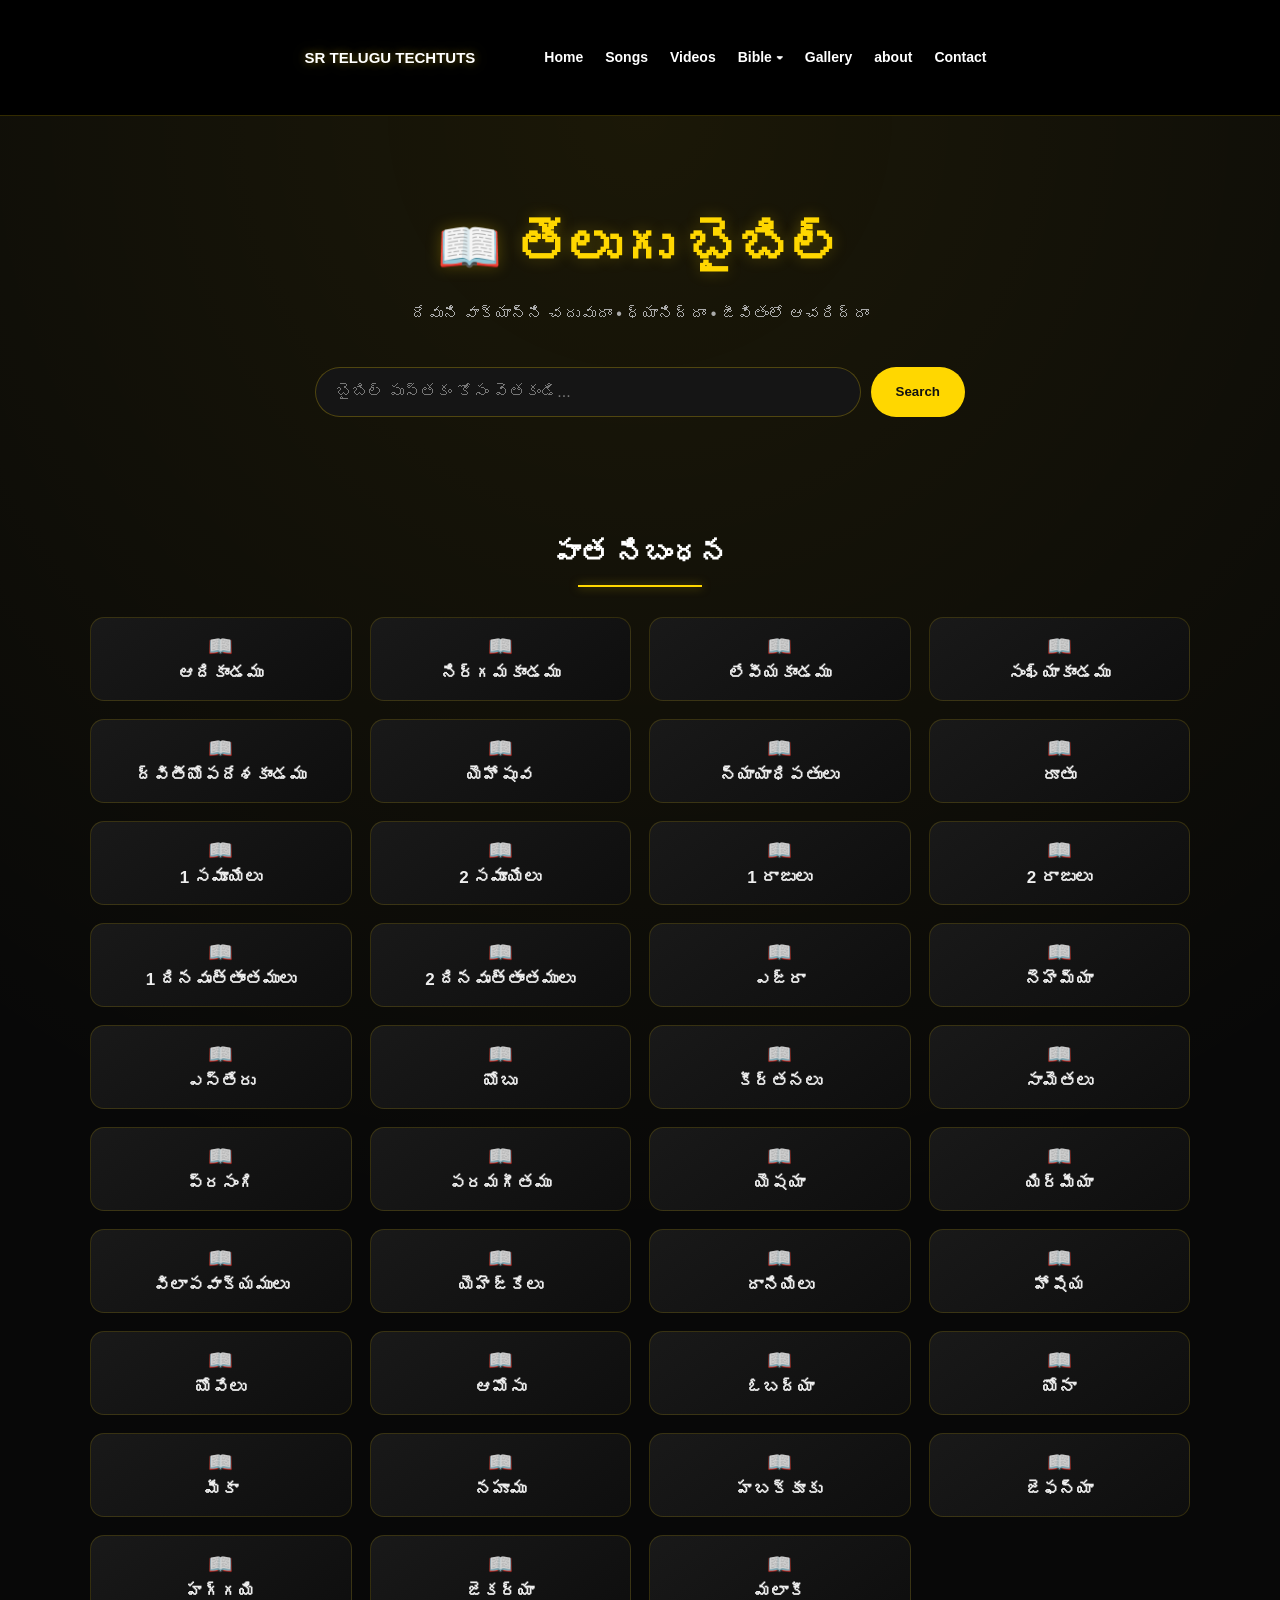
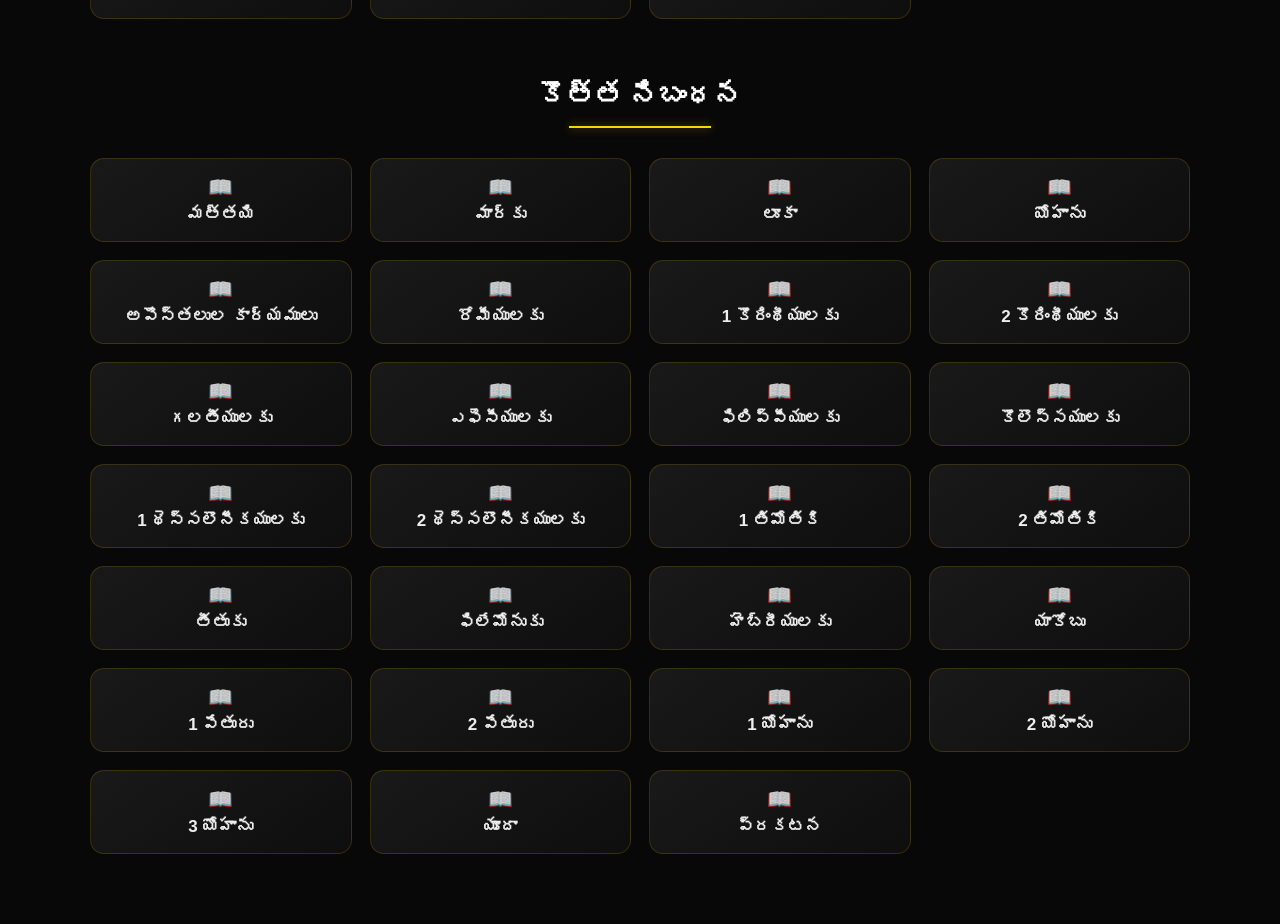
<file: telugu-bible.html>
<!DOCTYPE html>
<html lang="te">

<head>

    <meta charset="UTF-8">

    <meta name="viewport" content="width=device-width, initial-scale=1.0">

    <title>తెలుగు బైబిల్ | SR TELUGU TECHTUTS</title>

    <link rel="stylesheet" href="style.css">

</head>


<body>


<!-- =====================================
     HEADER
===================================== -->

<header>

    <nav>

        <a href="index.html" class="logo">
            SR TELUGU TECHTUTS
        </a>


        <ul>

            <li>
                <a href="index.html">Home</a>
            </li>


            <li>
                <a href="index.html#songs">
                    Songs
                </a>
            </li>


            <li>
                <a href="index.html#videos">
                    Videos
                </a>
            </li>


            <li class="dropdown">

                <a href="#">
                    Bible ▾
                </a>


                <ul class="dropdown-menu">

                    <li>
                        <a href="telugu-bible.html">
                            Telugu Bible
                        </a>
                    </li>


                    <li>
                        <a href="english-bible.html">
                            English Bible
                        </a>
                    </li>

                </ul>

            </li>

                 <li>
                   <a href="index.html#gallery">
                    Gallery
                  </a>
            </li>
            <li>
                <a href="index.html#about">
                    about
                </a>
            </li>

            <li>
                <a href="index.html#contact">
                    Contact
                </a>
            </li>

        </ul>

    </nav>

</header>



<!-- =====================================
     TELUGU BIBLE
===================================== -->

<section class="bible-section">


    <div class="bible-container">


        <h1>
            📖 తెలుగు బైబిల్
        </h1>


        <p class="bible-subtitle">

            దేవుని వాక్యాన్ని చదువుదాం •
            ధ్యానిద్దాం •
            జీవితంలో ఆచరిద్దాం

        </p>



        <!-- =================================
             SEARCH
        ================================== -->

        <div class="bible-search">


            <input
                type="text"
                id="bibleSearch"
                placeholder="బైబిల్ పుస్తకం కోసం వెతకండి..."
            >


            <button onclick="searchBible()">

                Search

            </button>


        </div>




        <!-- =================================
             BOOKS
        ================================== -->

        <div class="bible-books">


            <!-- OLD TESTAMENT -->

            <h2>
                పాత నిబంధన
            </h2>


            <div
                class="books-grid"
                id="oldTestamentBooks"
            >


                <button onclick="openBook('genesis')">
                    ఆదికాండము
                </button>

                <button onclick="openBook('exodus')">
                    నిర్గమకాండము
                </button>

                <button onclick="openBook('leviticus')">
                    లేవీయకాండము
                </button>

                <button onclick="openBook('numbers')">
                    సంఖ్యాకాండము
                </button>

                <button onclick="openBook('deuteronomy')">
                    ద్వితీయోపదేశకాండము
                </button>

                <button onclick="openBook('joshua')">
                    యెహోషువ
                </button>

                <button onclick="openBook('judges')">
                    న్యాయాధిపతులు
                </button>

                <button onclick="openBook('ruth')">
                    రూతు
                </button>

                <button onclick="openBook('1samuel')">
                    1 సమూయేలు
                </button>

                <button onclick="openBook('2samuel')">
                    2 సమూయేలు
                </button>

                <button onclick="openBook('1kings')">
                    1 రాజులు
                </button>

                <button onclick="openBook('2kings')">
                    2 రాజులు
                </button>

                <button onclick="openBook('1chronicles')">
                    1 దినవృత్తాంతములు
                </button>

                <button onclick="openBook('2chronicles')">
                    2 దినవృత్తాంతములు
                </button>

                <button onclick="openBook('ezra')">
                    ఎజ్రా
                </button>

                <button onclick="openBook('nehemiah')">
                    నెహెమ్యా
                </button>

                <button onclick="openBook('esther')">
                    ఎస్తేరు
                </button>

                <button onclick="openBook('job')">
                    యోబు
                </button>

                <button onclick="openBook('psalms')">
                    కీర్తనలు
                </button>

                <button onclick="openBook('proverbs')">
                    సామెతలు
                </button>

                <button onclick="openBook('ecclesiastes')">
                    ప్రసంగి
                </button>

                <button onclick="openBook('songofsolomon')">
                    పరమగీతము
                </button>

                <button onclick="openBook('isaiah')">
                    యెషయా
                </button>

                <button onclick="openBook('jeremiah')">
                    యిర్మీయా
                </button>

                <button onclick="openBook('lamentations')">
                    విలాపవాక్యములు
                </button>

                <button onclick="openBook('ezekiel')">
                    యెహెజ్కేలు
                </button>

                <button onclick="openBook('daniel')">
                    దానియేలు
                </button>

                <button onclick="openBook('hosea')">
                    హోషేయ
                </button>

                <button onclick="openBook('joel')">
                    యోవేలు
                </button>

                <button onclick="openBook('amos')">
                    ఆమోసు
                </button>

                <button onclick="openBook('obadiah')">
                    ఓబద్యా
                </button>

                <button onclick="openBook('jonah')">
                    యోనా
                </button>

                <button onclick="openBook('micah')">
                    మీకా
                </button>

                <button onclick="openBook('nahum')">
                    నహూము
                </button>

                <button onclick="openBook('habakkuk')">
                    హబక్కూకు
                </button>

                <button onclick="openBook('zephaniah')">
                    జెఫన్యా
                </button>

                <button onclick="openBook('haggai')">
                    హగ్గయి
                </button>

                <button onclick="openBook('zechariah')">
                    జెకర్యా
                </button>

                <button onclick="openBook('malachi')">
                    మలాకీ
                </button>


            </div>




            <!-- NEW TESTAMENT -->

            <h2>
                కొత్త నిబంధన
            </h2>


            <div
                class="books-grid"
                id="newTestamentBooks"
            >


                <button onclick="openBook('matthew')">
                    మత్తయి
                </button>

                <button onclick="openBook('mark')">
                    మార్కు
                </button>

                <button onclick="openBook('luke')">
                    లూకా
                </button>

                <button onclick="openBook('john')">
                    యోహాను
                </button>

                <button onclick="openBook('acts')">
                    అపొస్తలుల కార్యములు
                </button>

                <button onclick="openBook('romans')">
                    రోమీయులకు
                </button>

                <button onclick="openBook('1corinthians')">
                    1 కొరింథీయులకు
                </button>

                <button onclick="openBook('2corinthians')">
                    2 కొరింథీయులకు
                </button>

                <button onclick="openBook('galatians')">
                    గలతీయులకు
                </button>

                <button onclick="openBook('ephesians')">
                    ఎఫెసీయులకు
                </button>

                <button onclick="openBook('philippians')">
                    ఫిలిప్పీయులకు
                </button>

                <button onclick="openBook('colossians')">
                    కొలొస్సయులకు
                </button>

                <button onclick="openBook('1thessalonians')">
                    1 థెస్సలొనీకయులకు
                </button>

                <button onclick="openBook('2thessalonians')">
                    2 థెస్సలొనీకయులకు
                </button>

                <button onclick="openBook('1timothy')">
                    1 తిమోతికి
                </button>

                <button onclick="openBook('2timothy')">
                    2 తిమోతికి
                </button>

                <button onclick="openBook('titus')">
                    తీతుకు
                </button>

                <button onclick="openBook('philemon')">
                    ఫిలేమోనుకు
                </button>

                <button onclick="openBook('hebrews')">
                    హెబ్రీయులకు
                </button>

                <button onclick="openBook('james')">
                    యాకోబు
                </button>

                <button onclick="openBook('1peter')">
                    1 పేతురు
                </button>

                <button onclick="openBook('2peter')">
                    2 పేతురు
                </button>

                <button onclick="openBook('1john')">
                    1 యోహాను
                </button>

                <button onclick="openBook('2john')">
                    2 యోహాను
                </button>

                <button onclick="openBook('3john')">
                    3 యోహాను
                </button>

                <button onclick="openBook('jude')">
                    యూదా
                </button>

                <button onclick="openBook('revelation')">
                    ప్రకటన
                </button>


            </div>


        </div>

    </div>

</section>



<!-- =====================================
     CHAPTER SECTION
===================================== -->

<div
    id="chapterSection"
    class="chapter-section"
    style="display:none;"
>


    <h2 id="selectedBookName">
        పుస్తకాన్ని ఎంచుకోండి
    </h2>


    <div
        id="chaptersGrid"
        class="chapters-grid"
    ></div>


</div>



<!-- =====================================
     VERSE SECTION
===================================== -->

<div
    id="verseSection"
    class="verse-section"
    style="display:none;"
>


    <h2 id="selectedChapterName"></h2>


    <div
        id="versesContainer"
    ></div>


</div>



<!-- =====================================
     JAVASCRIPT
===================================== -->

<script>


// =====================================
// SEARCH BIBLE
// =====================================

function searchBible() {


    const search =

        document
        .getElementById("bibleSearch")
        .value
        .toLowerCase();


    const books =

        document
        .querySelectorAll(".books-grid button");


    books.forEach(book => {


        const name =

            book
            .textContent
            .toLowerCase();


        if (name.includes(search)) {

            book.style.display = "block";

        }

        else {

            book.style.display = "none";

        }


    });


}



// =====================================
// CHAPTER COUNTS
// =====================================

const chapterCounts = {


    // OLD TESTAMENT

    genesis: 50,
    exodus: 40,
    leviticus: 27,
    numbers: 36,
    deuteronomy: 34,

    joshua: 24,
    judges: 21,
    ruth: 4,

    "1samuel": 31,
    "2samuel": 24,

    "1kings": 22,
    "2kings": 25,

    "1chronicles": 29,
    "2chronicles": 36,

    ezra: 10,
    nehemiah: 13,
    esther: 10,
    job: 42,

    psalms: 150,
    proverbs: 31,
    ecclesiastes: 12,
    songofsolomon: 8,

    isaiah: 66,
    jeremiah: 52,
    lamentations: 5,
    ezekiel: 48,
    daniel: 12,

    hosea: 14,
    joel: 3,
    amos: 9,
    obadiah: 1,
    jonah: 4,
    micah: 7,
    nahum: 3,
    habakkuk: 3,
    zephaniah: 3,
    haggai: 2,
    zechariah: 14,
    malachi: 4,


    // NEW TESTAMENT

    matthew: 28,
    mark: 16,
    luke: 24,
    john: 21,
    acts: 28,

    romans: 16,

    "1corinthians": 16,
    "2corinthians": 13,

    galatians: 6,
    ephesians: 6,
    philippians: 4,
    colossians: 4,

    "1thessalonians": 5,
    "2thessalonians": 3,

    "1timothy": 6,
    "2timothy": 4,

    titus: 3,
    philemon: 1,

    hebrews: 13,
    james: 5,

    "1peter": 5,
    "2peter": 3,

    "1john": 5,
    "2john": 1,
    "3john": 1,

    jude: 1,
    revelation: 22

};



// =====================================
// BOOK NAMES
// =====================================

const bookNames = {


    genesis: "ఆదికాండము",
    exodus: "నిర్గమకాండము",
    leviticus: "లేవీయకాండము",
    numbers: "సంఖ్యాకాండము",
    deuteronomy: "ద్వితీయోపదేశకాండము",

    joshua: "యెహోషువ",
    judges: "న్యాయాధిపతులు",
    ruth: "రూతు",

    "1samuel": "1 సమూయేలు",
    "2samuel": "2 సమూయేలు",

    "1kings": "1 రాజులు",
    "2kings": "2 రాజులు",

    "1chronicles": "1 దినవృత్తాంతములు",
    "2chronicles": "2 దినవృత్తాంతములు",

    ezra: "ఎజ్రా",
    nehemiah: "నెహెమ్యా",
    esther: "ఎస్తేరు",
    job: "యోబు",

    psalms: "కీర్తనలు",
    proverbs: "సామెతలు",
    ecclesiastes: "ప్రసంగి",
    songofsolomon: "పరమగీతము",

    isaiah: "యెషయా",
    jeremiah: "యిర్మీయా",
    lamentations: "విలాపవాక్యములు",
    ezekiel: "యెహెజ్కేలు",
    daniel: "దానియేలు",

    hosea: "హోషేయ",
    joel: "యోవేలు",
    amos: "ఆమోసు",
    obadiah: "ఓబద్యా",
    jonah: "యోనా",
    micah: "మీకా",
    nahum: "నహూము",
    habakkuk: "హబక్కూకు",
    zephaniah: "జెఫన్యా",
    haggai: "హగ్గయి",
    zechariah: "జెకర్యా",
    malachi: "మలాకీ",


    matthew: "మత్తయి",
    mark: "మార్కు",
    luke: "లూకా",
    john: "యోహాను",
    acts: "అపొస్తలుల కార్యములు",

    romans: "రోమీయులకు",

    "1corinthians": "1 కొరింథీయులకు",
    "2corinthians": "2 కొరింథీయులకు",

    galatians: "గలతీయులకు",
    ephesians: "ఎఫెసీయులకు",
    philippians: "ఫిలిప్పీయులకు",
    colossians: "కొలొస్సయులకు",

    "1thessalonians": "1 థెస్సలొనీకయులకు",
    "2thessalonians": "2 థెస్సలొనీకయులకు",

    "1timothy": "1 తిమోతికి",
    "2timothy": "2 తిమోతికి",

    titus: "తీతుకు",
    philemon: "ఫిలేమోనుకు",

    hebrews: "హెబ్రీయులకు",
    james: "యాకోబు",

    "1peter": "1 పేతురు",
    "2peter": "2 పేతురు",

    "1john": "1 యోహాను",
    "2john": "2 యోహాను",
    "3john": "3 యోహాను",

    jude: "యూదా",
    revelation: "ప్రకటన"

};



// =====================================
// OPEN BOOK
// =====================================

function openBook(bookId) {


    const bookName =
        bookNames[bookId];


    const totalChapters =
        chapterCounts[bookId];


    const bookTitle =
        document
        .getElementById("selectedBookName");


    const chaptersGrid =
        document
        .getElementById("chaptersGrid");


    const chapterSection =
        document
        .getElementById("chapterSection");


    const verseSection =
        document
        .getElementById("verseSection");



    // BOOK TITLE

    bookTitle.textContent =
        "📖 " + bookName;



    // CLEAR OLD CHAPTERS

    chaptersGrid.innerHTML = "";



    // CREATE CHAPTER BUTTONS

    for (
        let chapter = 1;
        chapter <= totalChapters;
        chapter++
    ) {


        const button =
            document.createElement("button");


        button.textContent =
            "అధ్యాయం " + chapter;


        button.onclick = function () {


            openChapter(
                bookId,
                chapter
            );


        };


        chaptersGrid.appendChild(button);


    }



    // SHOW CHAPTER SECTION

    chapterSection.style.display =
        "block";


    // HIDE VERSES

    verseSection.style.display =
        "none";



    // SCROLL

    chapterSection.scrollIntoView({

        behavior: "smooth"

    });


}



// =====================================
// OPEN CHAPTER
// =====================================

function openChapter(
    bookId,
    chapterNumber
) {


    const verseSection =
        document
        .getElementById("verseSection");


    const chapterTitle =
        document
        .getElementById("selectedChapterName");


    const versesContainer =
        document
        .getElementById("versesContainer");



    chapterTitle.textContent =

        "📖 " +
        bookNames[bookId] +
        " — అధ్యాయం " +
        chapterNumber;



    // TEMPORARY VERSE

    versesContainer.innerHTML = `

        <div class="verse">

            <span class="verse-number">
                1
            </span>

            <span class="verse-text">

                ఈ అధ్యాయం యొక్క బైబిల్ వచనాలు
                త్వరలో ఇక్కడ కనిపిస్తాయి.

            </span>

        </div>

    `;



    verseSection.style.display =
        "block";



    verseSection.scrollIntoView({

        behavior: "smooth"

    });


}


</script>


</body>

</html>
</file>
<file: style.css>
* {
    margin: 0;
    padding: 0;
    box-sizing: border-box;
}

html {
    scroll-behavior: smooth;
}

body {
    font-family: Arial, sans-serif;
    background: #080808;
    color: white;
    line-height: 1.6;
}


/* HEADER */

header {
    width: 100%;
    padding: 20px 7%;
    display: flex;
    justify-content: space-between;
    align-items: center;

    background: rgba(0, 0, 0, 0.9);

    position: sticky;
    top: 0;
    z-index: 1000;

    border-bottom: 1px solid rgba(255, 215, 0, 0.2);
}

.logo {
    font-size: 22px;
    font-weight: bold;
    color: #ffd700;
}

nav {
    display: flex;
    gap: 25px;
}

nav a {
    color: white;
    text-decoration: none;
    font-size: 15px;
    transition: 0.3s;
}

nav a:hover {
    color: #ffd700;
}


/* HERO */

.hero {
    min-height: 90vh;

    display: flex;
    justify-content: center;
    align-items: center;

    text-align: center;

    position: relative;
    overflow: hidden;

    background-image:
        linear-gradient(
            rgba(0, 0, 0, 0.60),
            rgba(0, 0, 0, 0.75)
        ),
        url("jesus-bg.jpg");

    background-size: cover;
    background-position: center;
    background-repeat: no-repeat;

}

.hero::before {
    content: "";

    position: absolute;

    inset: 0;

    background:
        radial-gradient(
            circle at center,
            rgba(255, 215, 0, 0.20),
            transparent 45%
        );

    pointer-events: none;

}

.hero-content {
   position: relative;
    z-index: 2;
    padding: 20px;

}

.small-title {
    color: #ffd700;
    letter-spacing: 3px;
    margin-bottom: 20px;
    font-size: 14px;
}

.hero h1 {
    font-size: 70px;
    line-height: 1.1;
    margin-bottom: 25px;
}

.hero h1 span {
    color: #ffd700;
}

.hero-text {
    font-size: 19px;
    color: #ddd;
    margin-bottom: 35px;
}


/* BUTTONS */

.hero-buttons {
    display: flex;
    justify-content: center;
    gap: 15px;
    flex-wrap: wrap;
}

.btn {
    display: inline-block;
    padding: 14px 28px;

    text-decoration: none;

    border-radius: 5px;

    font-weight: bold;

    transition: 0.3s;
}

.primary-btn {
    background: #ffd700;
    color: #111;
}

.primary-btn:hover {
    transform: translateY(-3px);
    background: white;
}

.second-btn {
    border: 1px solid #ffd700;
    color: #ffd700;
}

.second-btn:hover {
    background: #ffd700;
    color: #111;
}


/* WELCOME */

.welcome {
    padding: 100px 10%;
    text-align: center;
}

.section-label {
    color: #ffd700;
    letter-spacing: 3px;
    font-size: 13px;
    margin-bottom: 10px;
}

.welcome h2,
.content-section h2,
.about h2,
.contact h2 {
    font-size: 40px;
    margin-bottom: 20px;
}

.welcome p:last-child,
.about p:last-child,
.contact p {
    max-width: 750px;
    margin: auto;
    color: #ccc;
}


/* CONTENT */

.content-section {
    padding: 100px 8%;
    text-align: center;
}

.dark-section {
    background: #111;
}


/* CARDS */

.cards {
    display: grid;

    grid-template-columns:
    repeat(3, 1fr);

    gap: 25px;

    margin-top: 50px;
}

.card {
    padding: 40px 25px;

    background: #151515;

    border: 1px solid rgba(255, 215, 0, 0.15);

    border-radius: 12px;

    transition: 0.3s;
}

.card:hover {
    transform: translateY(-8px);

    border-color: #ffd700;
}

.card-icon {
    font-size: 45px;
    margin-bottom: 20px;
}

.card h3 {
    color: #ffd700;
    margin-bottom: 10px;
}

.card p {
    color: #bbb;
}


/* VIDEO */

.video-box {
    max-width: 800px;

    margin: 50px auto 0;

    padding: 70px 20px;

    background:
        linear-gradient(
        135deg,
        #1b1b1b,
        #080808
        );

    border-radius: 15px;

    border: 1px solid rgba(255, 215, 0, 0.2);
}

.play-button {
    width: 80px;
    height: 80px;

    margin: 0 auto 25px;

    display: flex;
    justify-content: center;
    align-items: center;

    background: #ffd700;
    color: #111;

    border-radius: 50%;

    font-size: 30px;
}

.video-box h3 {
    margin-bottom: 10px;
    color: #ffd700;
}

.video-box p {
    color: #bbb;
    margin-bottom: 25px;
}


/* GALLERY */

.gallery {
    display: grid;

    grid-template-columns:
    repeat(4, 1fr);

    gap: 20px;

    margin-top: 50px;
}



.gallery-item {
    height: 250px;
    overflow: hidden;

    border-radius: 12px;

    border: 1px solid #222;

    background: #111;

    transition: 0.3s;
}

.gallery-item img {
    width: 100%;
    height: 100%;

    object-fit: cover;

    display: block;

    transition: 0.5s;
}

.gallery-item:hover {
    border-color: #ffd700;
    transform: translateY(-5px);
}

.gallery-item:hover img {
    transform: scale(1.08);
}



.gallery-item:hover {
    transform: scale(1.03);

    border-color: #ffd700;
}


/* ABOUT */

.about {
    padding: 100px 10%;
    text-align: center;

    background: #101010;
}


/* CONTACT */

.contact {
    padding: 100px 10%;
    text-align: center;
}

.contact p {
    margin-bottom: 30px;
}


/* FOOTER */

footer {
    padding: 40px 20px;

    text-align: center;

    background: #050505;

    border-top: 1px solid #222;
}

footer h3 {
    color: #ffd700;
    margin-bottom: 10px;
}

footer p {
    color: #777;
    font-size: 14px;
}


/* MOBILE */

@media (max-width: 768px) {

    .menu-toggle {
    display: block;
}


header {
    position: sticky;
    top: 0;
}

nav {
    display: none;

    width: 100%;

    flex-direction: column;

    text-align: center;

    gap: 0;
}

nav.active {
    display: flex;
}

nav a {
    padding: 12px;

    width: 100%;
}

nav a:hover {
    background: #1a1a1a;
}



    .hero {
        min-height: 80vh;
        padding: 30px 20px;
    }

    .hero h1 {
        font-size: 45px;
    }

    .hero-text {
        font-size: 16px;
    }

    .welcome h2,
    .content-section h2,
    .about h2,
    .contact h2 {
        font-size: 30px;
    }

    .cards {
        grid-template-columns: 1fr;
    }

    .gallery {
        grid-template-columns: 1fr 1fr;
    }

    .gallery-item {
        height: 150px;
    }
    .video-grid {
    	grid-template-columns: 1fr;
}

}




.video-grid {
    display: grid;
    grid-template-columns: repeat(3, 1fr);
    gap: 25px;
    max-width: 1100px;
    margin: 50px auto 0;
}

.video-card {
    background: #181818;
    border: 1px solid rgba(255, 215, 0, 0.15);
    border-radius: 12px;
    overflow: hidden;
    text-align: left;
    transition: 0.3s;
}

.video-card:hover {
    transform: translateY(-8px);
    border-color: #ffd700;
}

.video-thumbnail {
    height: 190px;

    display: flex;
    justify-content: center;
    align-items: center;

    font-size: 45px;

    background:
        linear-gradient(
            135deg,
            #252525,
            #080808
        );

    color: #ffd700;
}

.video-card h3 {
    color: #ffd700;
    padding: 20px 20px 5px;
}

.video-card p {
    color: #aaa;
    padding: 0 20px 20px;
}

.video-btn {
    display: inline-block;
    margin: 0 20px 25px;

    padding: 10px 20px;

    background: #ffd700;
    color: #111;

    text-decoration: none;

    border-radius: 5px;

    font-weight: bold;
}

.video-btn:hover {
    background: white;
}



.youtube-card {
    background: #181818;
    border: 1px solid rgba(255, 215, 0, 0.15);
    border-radius: 12px;
    overflow: hidden;
    text-align: left;
    transition: 0.3s;
}

.youtube-card:hover {
    transform: translateY(-6px);
    border-color: #ffd700;
}

.youtube-card iframe {
    width: 100%;
    height: 210px;
    border: none;
    display: block;
}

.youtube-card h3 {
    color: #ffd700;
    padding: 18px 20px 5px;
}

.youtube-card p {
    color: #aaa;
    padding: 0 20px 20px;
}




.youtube-card {
    background: #181818;
    border: 1px solid rgba(255, 215, 0, 0.15);
    border-radius: 12px;
    overflow: hidden;
    text-align: left;
    transition: 0.3s;
}

.youtube-card:hover {
    transform: translateY(-6px);
    border-color: #ffd700;
}

.youtube-card iframe {
    width: 100%;
    height: 210px;
    border: none;
    display: block;
}

.youtube-card h3 {
    color: #ffd700;
    padding: 18px 20px 5px;
}

.youtube-card p {
    color: #aaa;
    padding: 0 20px 20px;
}



/* IMAGE LIGHTBOX */

.lightbox {
    display: none;

    position: fixed;

    z-index: 9999;

    left: 0;
    top: 0;

    width: 100%;
    height: 100%;

    background: rgba(0, 0, 0, 0.92);

    justify-content: center;
    align-items: center;

    padding: 30px;
}

.lightbox img {
    max-width: 90%;
    max-height: 85%;

    object-fit: contain;

    border-radius: 10px;

    box-shadow: 0 0 40px rgba(255, 215, 0, 0.25);
}

.lightbox-close {
    position: absolute;

    top: 20px;
    right: 35px;

    font-size: 45px;

    color: white;

    cursor: pointer;

    transition: 0.3s;
}

.lightbox-close:hover {
    color: #ffd700;
}


/* MOBILE MENU BUTTON */

.menu-toggle {
    display: none;

    background: none;

    border: none;

    color: #ffd700;

    font-size: 30px;

    cursor: pointer;
}


/* PREMIUM ANIMATIONS */

.hero-content {
    animation: heroFade 1.5s ease forwards;
}

@keyframes heroFade {

    from {
        opacity: 0;
        transform: translateY(30px);
    }

    to {
        opacity: 1;
        transform: translateY(0);
    }

}


/* GOLDEN GLOW */

.logo {
    text-shadow:
        0 0 10px rgba(255, 215, 0, 0.4),
        0 0 20px rgba(255, 215, 0, 0.2);
}

.hero h1 span {
    text-shadow:
        0 0 10px rgba(255, 215, 0, 0.6),
        0 0 30px rgba(255, 215, 0, 0.3);
}


/* BUTTON GLOW */

.primary-btn {
    box-shadow:
        0 0 15px rgba(255, 215, 0, 0.25);

    transition:
        transform 0.3s,
        box-shadow 0.3s;
}

.primary-btn:hover {

    transform: translateY(-4px);

    box-shadow:
        0 0 25px rgba(255, 215, 0, 0.5);
}


/* CARD ANIMATION */

.card,
.youtube-card,
.gallery-item {

    opacity: 0;

    transform: translateY(30px);

    transition:
        opacity 0.8s ease,
        transform 0.8s ease,
        border-color 0.3s;
}

.card.show,
.youtube-card.show,
.gallery-item.show {

    opacity: 1;

    transform: translateY(0);
}





/* SOCIAL BUTTONS */

.social-buttons {
    position: fixed;

    right: 20px;
    bottom: 25px;

    display: flex;
    flex-direction: column;

    gap: 12px;

    z-index: 5000;
}

.social-btn {
    width: 52px;
    height: 52px;

    display: flex;
    justify-content: center;
    align-items: center;

    border-radius: 50%;

    text-decoration: none;

    font-size: 24px;

    font-weight: bold;

    box-shadow:
        0 5px 20px rgba(0, 0, 0, 0.4);

    transition: 0.3s;
}

.social-btn:hover {
    transform: scale(1.12);
}

.youtube-btn {
    background: #ff0000;
    color: white;
}

.whatsapp-btn {
    background: #25d366;
    color: white;
}





/* =====================================
   HERO SECTION
===================================== */

.hero {
    position: relative;

    min-height: 92vh;

    display: flex;
    justify-content: center;
    align-items: center;

    text-align: center;

    background-image: url("jesus-bg.jpg");
    background-size: cover;
    background-position: center;

    overflow: hidden;
}


/* Dark cinematic overlay */

.hero-overlay {
    position: absolute;

    inset: 0;

    background:
        linear-gradient(
            90deg,
            rgba(0, 0, 0, 0.82),
            rgba(0, 0, 0, 0.45),
            rgba(0, 0, 0, 0.82)
        );

    z-index: 1;
}


/* Hero content */

.hero-content {
    position: relative;

    z-index: 2;

    max-width: 900px;

    padding: 40px 20px;

    animation: heroFadeIn 1.5s ease;
}


/* Small badge */

.hero-badge {
    display: inline-block;

    padding: 10px 22px;

    margin-bottom: 22px;

    border: 1px solid rgba(255, 255, 255, 0.5);

    border-radius: 30px;

    background: rgba(0, 0, 0, 0.35);

    color: #ffffff;

    font-size: 14px;

    letter-spacing: 2px;
}


/* Main heading */

.hero h1 {
    margin: 0;

    font-size: clamp(42px, 7vw, 82px);

    font-weight: 800;

    letter-spacing: 2px;

    color: #ffd700;

    text-shadow:
        0 0 10px rgba(255, 215, 0, 0.7),
        0 0 30px rgba(255, 215, 0, 0.4);
}


/* Telugu heading */

.hero h2 {
    margin: 18px 0 12px;

    font-size: clamp(28px, 4vw, 48px);

    color: #ffffff;

    font-weight: 700;

    text-shadow:
        0 3px 12px rgba(0, 0, 0, 0.9);
}


/* Description */

.hero p {
    max-width: 760px;

    margin: 0 auto 30px;

    color: #eeeeee;

    font-size: 18px;

    line-height: 1.8;
}


/* Buttons */

.hero-buttons {
    display: flex;

    justify-content: center;

    align-items: center;

    gap: 15px;

    flex-wrap: wrap;
}


.hero-btn {
    display: inline-flex;

    align-items: center;

    justify-content: center;

    min-width: 190px;

    padding: 14px 25px;

    border-radius: 30px;

    text-decoration: none;

    font-size: 16px;

    font-weight: 700;

    transition: all 0.3s ease;
}


/* Primary */

.primary-btn {
    background: #ffd700;

    color: #111111;

    box-shadow:
        0 5px 20px rgba(255, 215, 0, 0.35);
}


.primary-btn:hover {
    transform: translateY(-4px) scale(1.03);

    box-shadow:
        0 10px 30px rgba(255, 215, 0, 0.55);
}


/* Secondary */

.secondary-btn {
    background: #ff0000;

    color: #ffffff;

    box-shadow:
        0 5px 20px rgba(255, 0, 0, 0.35);
}


.secondary-btn:hover {
    transform: translateY(-4px) scale(1.03);

    box-shadow:
        0 10px 30px rgba(255, 0, 0, 0.55);
}


/* Scroll indicator */

.scroll-down {
    position: absolute;

    z-index: 3;

    bottom: 25px;

    left: 50%;

    transform: translateX(-50%);

    color: #ffffff;

    opacity: 0.85;

    animation: scrollBounce 2s infinite;
}


.scroll-down span {
    display: block;

    font-size: 30px;
}


.scroll-down p {
    margin: 0;

    font-size: 12px;

    letter-spacing: 2px;
}


/* Hero entrance animation */

@keyframes heroFadeIn {

    from {
        opacity: 0;
        transform: translateY(30px);
    }

    to {
        opacity: 1;
        transform: translateY(0);
    }

}


/* Scroll animation */

@keyframes scrollBounce {

    0%,
    100% {
        transform: translateX(-50%) translateY(0);
    }

    50% {
        transform: translateX(-50%) translateY(10px);
    }

}


/* Mobile */

@media (max-width: 600px) {

    .hero {
        min-height: 85vh;

        background-position: center;
    }

    .hero-content {
        padding: 30px 18px;
    }

    .hero-badge {
        font-size: 11px;

        letter-spacing: 1px;

        padding: 8px 14px;
    }

    .hero h1 {
        font-size: 40px;
    }

    .hero h2 {
        font-size: 28px;
    }

    .hero p {
        font-size: 15px;

        line-height: 1.7;
    }

    .hero-btn {
        width: 100%;

        max-width: 300px;
    }

}





/* =====================================
   CHRISTIAN SONGS
===================================== */

.songs-section {
    padding: 90px 20px;

    background: #0b0b0b;

    text-align: center;
}


.section-heading {
    max-width: 750px;

    margin: 0 auto 50px;
}


.section-heading span {
    color: #ffd700;

    font-size: 14px;

    letter-spacing: 3px;

    font-weight: bold;
}


.section-heading h2 {
    margin: 12px 0;

    color: #ffffff;

    font-size: clamp(32px, 5vw, 50px);
}


.section-heading p {
    color: #999;

    font-size: 17px;

    line-height: 1.7;
}


/* SONG GRID */

.songs-grid {
    max-width: 1100px;

    margin: auto;

    display: grid;

    grid-template-columns:
        repeat(3, 1fr);

    gap: 25px;
}


/* SONG CARD */

.song-card {
    padding: 35px 25px;

    background:
        linear-gradient(
            145deg,
            #191919,
            #0d0d0d
        );

    border: 1px solid
        rgba(255, 215, 0, 0.15);

    border-radius: 18px;

    transition: all 0.35s ease;
}


.song-card:hover {
    transform: translateY(-10px);

    border-color: #ffd700;

    box-shadow:
        0 15px 35px
        rgba(255, 215, 0, 0.15);
}


/* SONG ICON */

.song-icon {
    width: 75px;

    height: 75px;

    margin: 0 auto 20px;

    display: flex;

    justify-content: center;

    align-items: center;

    border-radius: 50%;

    background: rgba(255, 215, 0, 0.08);

    border: 1px solid
        rgba(255, 215, 0, 0.25);

    font-size: 32px;
}


.song-card h3 {
    color: #ffd700;

    font-size: 22px;

    margin-bottom: 12px;
}


.song-card p {
    color: #aaa;

    line-height: 1.7;

    min-height: 55px;
}


/* BUTTON */

.song-btn {
    display: inline-block;

    margin-top: 20px;

    padding: 11px 24px;

    border-radius: 25px;

    background: #ffd700;

    color: #111;

    text-decoration: none;

    font-weight: bold;

    transition: 0.3s;
}


.song-btn:hover {
    background: #ffffff;

    transform: scale(1.05);
}


/* MOBILE */

@media (max-width: 768px) {

    .songs-grid {
        grid-template-columns: 1fr;
    }

    .songs-section {
        padding: 70px 18px;
    }

}







/* SONG THUMBNAIL */

.song-thumbnail {
    position: relative;

    width: 100%;

    height: 210px;

    overflow: hidden;

    border-radius: 12px;

    margin-bottom: 22px;

    background: #111;
}


.song-thumbnail img {
    width: 100%;

    height: 100%;

    object-fit: cover;

    display: block;

    transition: transform 0.5s ease;
}


.song-card:hover .song-thumbnail img {
    transform: scale(1.08);
}


/* PLAY BUTTON */

.play-icon {
    position: absolute;

    top: 50%;
    left: 50%;

    transform:
        translate(-50%, -50%);

    width: 65px;
    height: 65px;

    display: flex;

    justify-content: center;

    align-items: center;

    border-radius: 50%;

    background: rgba(255, 0, 0, 0.9);

    color: white;

    font-size: 25px;

    padding-left: 4px;

    box-shadow:
        0 5px 25px
        rgba(0, 0, 0, 0.5);

    transition: all 0.3s ease;
}


.song-card:hover .play-icon {
    transform:
        translate(-50%, -50%)
        scale(1.15);

    background: #ff0000;
}






/* =====================================
   ABOUT / GOSPEL MISSION
===================================== */

.about-section {
    padding: 100px 20px;

    background: #111111;

    color: #ffffff;
}


.about-container {
    max-width: 1150px;

    margin: auto;

    display: grid;

    grid-template-columns: 1fr 1fr;

    gap: 60px;

    align-items: center;
}


/* IMAGE */

.about-image {
    position: relative;

    overflow: hidden;

    border-radius: 20px;

    box-shadow:
        0 20px 50px rgba(0, 0, 0, 0.5);
}


.about-image img {
    width: 100%;

    height: 520px;

    object-fit: cover;

    display: block;
}


/* VERSE BOX */

.about-verse {
    position: absolute;

    left: 20px;
    right: 20px;
    bottom: 20px;

    padding: 20px;

    border-radius: 15px;

    background:
        rgba(0, 0, 0, 0.75);

    backdrop-filter: blur(8px);

    text-align: center;
}


.about-verse span {
    font-size: 28px;
}


.about-verse p {
    margin: 8px 0;

    font-size: 17px;

    line-height: 1.6;
}


.about-verse strong {
    color: #ffd700;

    font-size: 14px;
}


/* CONTENT */

.about-label {
    color: #ffd700;

    font-size: 14px;

    font-weight: bold;

    letter-spacing: 3px;
}


.about-content h2 {
    margin: 15px 0 25px;

    font-size: clamp(32px, 4vw, 52px);

    line-height: 1.2;
}


.about-content > p {
    color: #bbbbbb;

    font-size: 17px;

    line-height: 1.8;

    margin-bottom: 18px;
}


/* MISSION POINTS */

.mission-points {
    margin-top: 30px;

    display: flex;

    flex-direction: column;

    gap: 15px;
}


.mission-item {
    display: flex;

    align-items: center;

    gap: 18px;

    padding: 15px;

    border-radius: 12px;

    background: #1a1a1a;

    border: 1px solid
        rgba(255, 215, 0, 0.12);

    transition: 0.3s;
}


.mission-item:hover {
    transform: translateX(8px);

    border-color: #ffd700;
}


.mission-item > span {
    width: 48px;

    height: 48px;

    display: flex;

    align-items: center;

    justify-content: center;

    border-radius: 50%;

    background: rgba(255, 215, 0, 0.1);

    font-size: 23px;
}


.mission-item h3 {
    margin: 0 0 4px;

    color: #ffd700;

    font-size: 18px;
}


.mission-item p {
    margin: 0;

    color: #999999;

    font-size: 14px;
}


/* MOBILE */

@media (max-width: 768px) {

    .about-section {
        padding: 70px 18px;
    }

    .about-container {
        grid-template-columns: 1fr;

        gap: 40px;
    }

    .about-image img {
        height: 400px;
    }

    .about-content h2 {
        font-size: 34px;
    }

}





/* =====================================
   YOUTUBE VIDEOS
===================================== */

.videos-section {
    padding: 100px 20px;

    background: #080808;

    text-align: center;
}


.videos-grid {
    max-width: 1150px;

    margin: 0 auto;

    display: grid;

    grid-template-columns:
        repeat(3, 1fr);

    gap: 25px;
}


/* VIDEO CARD */

.video-card {
    overflow: hidden;

    border-radius: 18px;

    background: #151515;

    border: 1px solid
        rgba(255, 255, 255, 0.08);

    text-align: left;

    transition: 0.35s ease;
}


.video-card:hover {
    transform: translateY(-8px);

    border-color: #ff0000;

    box-shadow:
        0 15px 35px
        rgba(255, 0, 0, 0.15);
}


/* THUMBNAIL */

.video-thumbnail {
    position: relative;

    width: 100%;

    aspect-ratio: 16 / 9;

    overflow: hidden;
}


.video-thumbnail img {
    width: 100%;

    height: 100%;

    object-fit: cover;

    display: block;

    transition: 0.5s ease;
}


.video-card:hover
.video-thumbnail img {
    transform: scale(1.08);
}


/* PLAY BUTTON */

.video-play {
    position: absolute;

    top: 50%;
    left: 50%;

    transform:
        translate(-50%, -50%);

    width: 70px;
    height: 70px;

    display: flex;

    justify-content: center;

    align-items: center;

    border-radius: 50%;

    background: #ff0000;

    color: white;

    text-decoration: none;

    font-size: 28px;

    padding-left: 5px;

    box-shadow:
        0 8px 30px
        rgba(0, 0, 0, 0.5);

    transition: 0.3s;
}


.video-play:hover {
    transform:
        translate(-50%, -50%)
        scale(1.15);
}


/* VIDEO INFO */

.video-info {
    padding: 22px;
}


.video-info span {
    color: #ff4444;

    font-size: 12px;

    font-weight: bold;

    letter-spacing: 2px;
}


.video-info h3 {
    margin: 10px 0 18px;

    color: white;

    font-size: 21px;
}


/* WATCH BUTTON */

.watch-btn {
    display: inline-block;

    padding: 10px 20px;

    border-radius: 25px;

    background: #ff0000;

    color: white;

    text-decoration: none;

    font-size: 14px;

    font-weight: bold;

    transition: 0.3s;
}


.watch-btn:hover {
    background: white;

    color: #111;

    transform: scale(1.04);
}


/* CHANNEL BUTTON */

.channel-button {
    margin-top: 45px;
}


.channel-button a {
    display: inline-block;

    padding: 14px 28px;

    border-radius: 30px;

    background: #ff0000;

    color: white;

    text-decoration: none;

    font-weight: bold;

    transition: 0.3s;
}


.channel-button a:hover {
    transform: translateY(-3px);

    box-shadow:
        0 10px 25px
        rgba(255, 0, 0, 0.35);
}


/* MOBILE */

@media (max-width: 768px) {

    .videos-grid {
        grid-template-columns: 1fr;
    }

    .videos-section {
        padding: 70px 18px;
    }

    .video-thumbnail {
        height: 210px;
    }

}




/* =====================================
   VIDEO PUBLISHED DATE
===================================== */

.video-date {
    margin: -8px 0 18px;

    color: #aaaaaa;

    font-size: 13px;
}





/* =====================================
   CONTACT SECTION
===================================== */

.contact-section {
    padding: 100px 20px;

    background: #101010;

    color: white;
}


.contact-container {
    max-width: 1100px;

    margin: auto;

    display: grid;

    grid-template-columns: 1fr 1fr;

    gap: 40px;

    align-items: stretch;
}


/* CONTACT CARDS */

.contact-info {
    display: flex;

    flex-direction: column;

    gap: 18px;
}


.contact-card {
    display: flex;

    align-items: center;

    gap: 18px;

    padding: 22px;

    border-radius: 15px;

    background: #191919;

    border: 1px solid
        rgba(255, 255, 255, 0.08);

    transition: 0.3s;
}


.contact-card:hover {
    transform: translateX(7px);

    border-color: #ffd700;
}


.contact-icon {
    width: 55px;

    height: 55px;

    flex-shrink: 0;

    display: flex;

    align-items: center;

    justify-content: center;

    border-radius: 50%;

    background: rgba(255, 215, 0, 0.1);

    font-size: 25px;
}


.contact-card h3 {
    margin: 0 0 5px;

    color: #ffd700;

    font-size: 19px;
}


.contact-card p {
    margin: 0;

    color: #999;

    line-height: 1.5;

    font-size: 14px;
}


/* WHATSAPP BOX */

.whatsapp-box {
    display: flex;

    flex-direction: column;

    justify-content: center;

    align-items: center;

    text-align: center;

    padding: 45px 30px;

    border-radius: 20px;

    background:
        linear-gradient(
            145deg,
            #102b1c,
            #08150e
        );

    border: 1px solid
        rgba(37, 211, 102, 0.3);

    box-shadow:
        0 15px 40px
        rgba(0, 0, 0, 0.3);
}


.whatsapp-logo {
    width: 80px;

    height: 80px;

    display: flex;

    justify-content: center;

    align-items: center;

    border-radius: 50%;

    background: #25d366;

    font-size: 38px;

    margin-bottom: 20px;

    box-shadow:
        0 8px 25px
        rgba(37, 211, 102, 0.25);
}


.whatsapp-box h2 {
    margin: 0 0 15px;

    font-size: 30px;

    line-height: 1.3;
}


.whatsapp-box p {
    color: #aaa;

    line-height: 1.7;

    margin-bottom: 25px;
}


/* WHATSAPP BUTTON */

.whatsapp-contact-btn {
    display: inline-block;

    padding: 14px 28px;

    border-radius: 30px;

    background: #25d366;

    color: #ffffff;

    text-decoration: none;

    font-weight: bold;

    transition: 0.3s;
}


.whatsapp-contact-btn:hover {
    transform: translateY(-4px);

    box-shadow:
        0 10px 25px
        rgba(37, 211, 102, 0.35);
}


/* MOBILE */

@media (max-width: 768px) {

    .contact-section {
        padding: 70px 18px;
    }

    .contact-container {
        grid-template-columns: 1fr;
    }

    .whatsapp-box h2 {
        font-size: 25px;
    }

}







/* =====================================
   FOOTER
===================================== */

.site-footer {
    background: #050505;

    color: white;

    border-top: 1px solid
        rgba(255, 215, 0, 0.15);
}


.footer-container {
    max-width: 1150px;

    margin: auto;

    padding: 70px 20px;

    display: grid;

    grid-template-columns:
        2fr 1fr 1fr;

    gap: 50px;
}


/* BRAND */

.footer-brand h2 {
    margin: 0 0 15px;

    color: #ffd700;

    font-size: 25px;
}


.footer-brand p {
    max-width: 400px;

    color: #888;

    line-height: 1.8;
}


/* FOOTER LINKS */

.footer-links,
.footer-social {
    display: flex;

    flex-direction: column;

    gap: 12px;
}


.footer-links h3,
.footer-social h3 {
    margin: 0 0 10px;

    color: #ffffff;

    font-size: 18px;
}


.footer-links a,
.footer-social a {
    color: #999;

    text-decoration: none;

    transition: 0.3s;
}


.footer-links a:hover,
.footer-social a:hover {
    color: #ffd700;

    transform: translateX(5px);
}


/* BOTTOM */

.footer-bottom {
    padding: 20px;

    border-top: 1px solid
        rgba(255, 255, 255, 0.08);

    text-align: center;

    color: #777;

    font-size: 13px;
}


.footer-bottom p {
    margin: 5px 0;
}


/* =====================================
   BACK TO TOP
===================================== */

#backToTop {
    position: fixed;

    right: 20px;

    bottom: 90px;

    width: 50px;

    height: 50px;

    border: none;

    border-radius: 50%;

    background: #ffd700;

    color: #111;

    font-size: 25px;

    font-weight: bold;

    cursor: pointer;

    display: none;

    align-items: center;

    justify-content: center;

    z-index: 4000;

    box-shadow:
        0 5px 20px
        rgba(0, 0, 0, 0.4);

    transition: 0.3s;
}


#backToTop:hover {
    transform: translateY(-5px) scale(1.08);
}


/* MOBILE */

@media (max-width: 768px) {

    .footer-container {
        grid-template-columns: 1fr;

        gap: 35px;

        padding: 55px 20px;
    }

    .footer-brand p {
        max-width: none;
    }

}


/* BACK TO TOP BUTTON */

#backToTop {
    position: fixed;

    right: 20px;
    bottom: 150px;

    width: 52px;
    height: 52px;

    border: none;
    border-radius: 50%;

    background: #ffd700;
    color: #111111;

    font-size: 28px;
    font-weight: bold;

    cursor: pointer;

    display: none;

    align-items: center;
    justify-content: center;

    z-index: 9999;

    box-shadow: 0 5px 20px rgba(0, 0, 0, 0.5);

    transition: 0.3s;
}

#backToTop:hover {
    transform: translateY(-5px);
}






/* =====================================
   MOBILE NAVIGATION
===================================== */

.menu-toggle {
    display: none;

    border: none;

    background: transparent;

    color: #ffd700;

    font-size: 30px;

    cursor: pointer;
}


/* NAV LINKS */

.main-nav {
    display: flex;

    align-items: center;

    gap: 28px;
}


.main-nav a {
    color: #ffffff;

    text-decoration: none;

    font-size: 15px;

    font-weight: 600;

    transition: 0.3s;
}


.main-nav a:hover {
    color: #ffd700;
}


/* MOBILE */

@media (max-width: 768px) {

    .menu-toggle {
        display: block;
    }


    .main-nav {
        position: absolute;

        top: 100%;

        left: 0;

        width: 100%;

        display: none;

        flex-direction: column;

        gap: 0;

        padding: 10px 0;

        background: #080808;

        border-top: 1px solid
            rgba(255, 215, 0, 0.2);

        box-shadow:
            0 10px 25px
            rgba(0, 0, 0, 0.4);
    }


    .main-nav.active {
        display: flex;
    }


    .main-nav a {
        width: 100%;

        padding: 15px 20px;

        text-align: center;
    }


    .main-nav a:hover {
        background: rgba(255, 215, 0, 0.08);
    }

}







/* =====================================
   WEBSITE SEARCH
===================================== */

.search-section {
    padding: 35px 20px;

    background: #0b0b0b;

    text-align: center;
}


.search-container {
    position: relative;

    max-width: 650px;

    margin: auto;
}


.search-icon {
    position: absolute;

    left: 20px;

    top: 50%;

    transform: translateY(-50%);

    font-size: 20px;
}


#websiteSearch {
    width: 100%;

    box-sizing: border-box;

    padding: 16px 20px 16px 55px;

    border: 1px solid
        rgba(255, 215, 0, 0.25);

    border-radius: 35px;

    outline: none;

    background: #181818;

    color: white;

    font-size: 16px;

    transition: 0.3s;
}


#websiteSearch:focus {
    border-color: #ffd700;

    box-shadow:
        0 0 20px
        rgba(255, 215, 0, 0.12);
}


#websiteSearch::placeholder {
    color: #888;
}


#searchMessage {
    margin-top: 12px;

    color: #888;

    font-size: 14px;
}




/* ================================
   BIBLE DROPDOWN MENU
================================ */

.dropdown {
    position: relative;
}

.dropdown-menu {
    position: absolute;
    top: 100%;
    left: 0;

    min-width: 180px;

    background: #111;

    padding: 10px 0;
    margin: 0;

    list-style: none;

    display: none;

    border-radius: 8px;

    box-shadow: 0 8px 20px rgba(0,0,0,0.4);

    z-index: 9999;
}

.dropdown-menu li {
    width: 100%;
}

.dropdown-menu li a {
    display: block;

    padding: 12px 18px;

    color: #fff;

    text-decoration: none;

    white-space: nowrap;
}

.dropdown-menu li a:hover {
    background: #222;
}

/* Show submenu */

.dropdown:hover .dropdown-menu {
    display: block;
}






/* =====================================
PREMIUM BIBLE PAGE DESIGN
===================================== */

.bible-section {
padding: 90px 20px 70px;
background:
radial-gradient(
circle at top,
rgba(255, 215, 0, 0.08),
transparent 45%
),
#080808;
}

.bible-container {
max-width: 1150px;
margin: auto;
text-align: center;
}

.bible-container h1 {
margin-bottom: 12px;
color: #ffd700;
font-size: clamp(32px, 5vw, 52px);
text-shadow:
0 0 15px rgba(255, 215, 0, 0.25);
}

.bible-subtitle {
color: #aaa;
font-size: 16px;
margin-bottom: 40px;
}

/* =====================================
BIBLE SEARCH
===================================== */

.bible-search {
max-width: 650px;
margin: 0 auto 60px;

display: flex;
gap: 10px;

}

.bible-search input {
flex: 1;

padding: 15px 20px;

border: 1px solid
    rgba(255, 215, 0, 0.25);

border-radius: 30px;

outline: none;

background: #151515;

color: white;

font-size: 16px;

transition: 0.3s;

}

.bible-search input:focus {
border-color: #ffd700;

box-shadow:
    0 0 20px
    rgba(255, 215, 0, 0.12);

}

.bible-search input::placeholder {
color: #777;
}

.bible-search button {
padding: 0 25px;

border: none;

border-radius: 30px;

background: #ffd700;

color: #111;

font-weight: bold;

cursor: pointer;

transition: 0.3s;

}

.bible-search button:hover {
background: white;

transform: translateY(-2px);

}

/* =====================================
TESTAMENT TITLE
===================================== */

.bible-books h2 {
position: relative;

margin: 55px 0 30px;

display: inline-block;

color: white;

font-size: 28px;

padding-bottom: 10px;

}

.bible-books h2::after {
content: "";

position: absolute;

left: 15%;

bottom: 0;

width: 70%;

height: 2px;

background: #ffd700;

box-shadow:
    0 0 10px
    rgba(255, 215, 0, 0.5);

}

/* =====================================
BIBLE BOOKS GRID
===================================== */

.books-grid {
max-width: 1100px;

margin: auto;

display: grid;

grid-template-columns:
    repeat(4, 1fr);

gap: 18px;

}

/* BOOK CARD */

.books-grid button {
position: relative;

min-height: 70px;

padding: 16px 12px;

border-radius: 14px;

border: 1px solid
    rgba(255, 215, 0, 0.15);

background:
    linear-gradient(
        145deg,
        #191919,
        #0e0e0e
    );

color: #eeeeee;

font-size: 17px;

font-weight: 600;

cursor: pointer;

transition:
    transform 0.3s ease,
    border-color 0.3s ease,
    box-shadow 0.3s ease,
    color 0.3s ease;

}

/* BOOK ICON EFFECT */

.books-grid button::before {
content: "📖";

display: block;

margin-bottom: 6px;

font-size: 20px;

opacity: 0.85;

}

/* HOVER */

.books-grid button:hover {
transform: translateY(-6px);

color: #ffd700;

border-color: #ffd700;

box-shadow:
    0 10px 25px
    rgba(255, 215, 0, 0.15);

}

/* =====================================
CHAPTER SECTION
===================================== */

.chapter-section {
max-width: 1100px;

margin: 20px auto 60px;

padding: 50px 20px;

text-align: center;

background:
    linear-gradient(
        145deg,
        #151515,
        #0b0b0b
    );

border-top: 1px solid
    rgba(255, 215, 0, 0.15);

border-bottom: 1px solid
    rgba(255, 215, 0, 0.15);

border-radius: 20px;

}

.chapter-section h2 {
margin-bottom: 30px;

color: #ffd700;

font-size: 30px;

}

/* CHAPTER GRID */

.chapters-grid {
display: grid;

grid-template-columns:
    repeat(6, 1fr);

gap: 12px;

max-width: 950px;

margin: auto;

}

/* CHAPTER BUTTON */

.chapters-grid button {
padding: 13px 8px;

border: 1px solid
    rgba(255, 215, 0, 0.15);

border-radius: 10px;

background: #181818;

color: #ddd;

cursor: pointer;

font-size: 14px;

transition: 0.3s;

}

.chapters-grid button:hover {
background: #ffd700;

color: #111;

border-color: #ffd700;

transform: translateY(-3px);

}

/* =====================================
VERSE SECTION
===================================== */

.verse-section {
max-width: 950px;

margin: 20px auto 80px;

padding: 45px 30px;

background:
    linear-gradient(
        145deg,
        #171717,
        #0c0c0c
    );

border-radius: 20px;

border: 1px solid
    rgba(255, 215, 0, 0.18);

box-shadow:
    0 15px 40px
    rgba(0, 0, 0, 0.35);

}

.verse-section h2 {
margin-bottom: 35px;

text-align: center;

color: #ffd700;

font-size: 28px;

}

/* VERSE */

.verse {
display: flex;

align-items: flex-start;

gap: 15px;

padding: 18px 5px;

border-bottom: 1px solid
    rgba(255, 255, 255, 0.07);

text-align: left;

}

.verse-number {
min-width: 35px;

height: 35px;

display: flex;

justify-content: center;

align-items: center;

border-radius: 50%;

background: #ffd700;

color: #111;

font-size: 13px;

font-weight: bold;

}

.verse-text {
color: #ddd;

font-size: 17px;

line-height: 1.9;

}

/* =====================================
BIBLE MOBILE
===================================== */

@media (max-width: 900px) {

.books-grid {
    grid-template-columns:
        repeat(3, 1fr);
}

.chapters-grid {
    grid-template-columns:
        repeat(5, 1fr);
}

}

@media (max-width: 600px) {

.bible-section {
    padding: 60px 15px 50px;
}

.bible-container h1 {
    font-size: 34px;
}

.bible-subtitle {
    font-size: 14px;
}


/* SEARCH */

.bible-search {
    flex-direction: column;
}

.bible-search input {
    width: 100%;
}

.bible-search button {
    min-height: 48px;
}


/* BOOKS */

.books-grid {
    grid-template-columns:
        repeat(2, 1fr);

    gap: 12px;
}

.books-grid button {
    min-height: 75px;

    font-size: 14px;

    padding: 12px 7px;
}

.books-grid button::before {
    font-size: 17px;
}


/* CHAPTERS */

.chapter-section {
    margin: 10px 12px 40px;

    padding: 35px 15px;
}

.chapter-section h2 {
    font-size: 24px;
}

.chapters-grid {
    grid-template-columns:
        repeat(4, 1fr);

    gap: 8px;
}

.chapters-grid button {
    font-size: 12px;

    padding: 11px 4px;
}


/* VERSES */

.verse-section {
    margin: 10px 12px 50px;

    padding: 30px 18px;
}

.verse-section h2 {
    font-size: 23px;
}

.verse {
    gap: 10px;
}

.verse-text {
    font-size: 15px;

    line-height: 1.8;
}

}






/* =====================================
HORIZONTAL HEADER MENU
===================================== */

header {
display: flex;
align-items: center;
justify-content: center;
}

header nav {
width: 100%;

display: flex;
align-items: center;
justify-content:space-between;

gap: 30px;

}

header nav .logo {
white-space: nowrap;
flex-shrink: 0;
}

header nav > ul {
display: flex;

align-items: center;

justify-content: flex-end;

gap: 28px;

margin: 0;
padding: 0;

list-style: none;

}

header nav > ul > li {
position: relative;

white-space: nowrap;

}

header nav > ul > li > a {
display: block;

padding: 8px 4px;

color: white;

text-decoration: none;

font-size: 15px;

font-weight: 600;

transition: 0.3s;

}

header nav > ul > li > a:hover {
color: #ffd700;
}

/* =====================================
BIBLE DROPDOWN
===================================== */

header .dropdown-menu {
position: absolute;

top: calc(100% + 10px);

left: 50%;

transform: translateX(-50%);

min-width: 190px;

padding: 8px 0;

margin: 0;

display: none;

flex-direction: column;

background: #111;

border: 1px solid
    rgba(255, 215, 0, 0.2);

border-radius: 10px;

box-shadow:
    0 12px 30px
    rgba(0, 0, 0, 0.5);

z-index: 9999;

}

header .dropdown:hover .dropdown-menu {
display: flex;
}

header .dropdown-menu li {
width: 100%;
}

header .dropdown-menu li a {
display: block;

padding: 12px 18px;

color: white;

text-align: left;

text-decoration: none;

transition: 0.3s;

}

header .dropdown-menu li a:hover {
background: rgba(255, 215, 0, 0.08);

color: #ffd700;

}

/* =====================================
MOBILE HEADER
===================================== */

@media (max-width: 768px) {

header {
    padding: 15px 20px;
}

header nav {
    justify-content: space-between;
}

header nav > ul {
    flex-direction: column;

    width: 100%;

    gap: 0;
}

}








/* =====================================
FINAL COMPACT HORIZONTAL MENU
===================================== */

header nav {
display: flex !important;
align-items: center !important;
justify-content: space-between !important;
gap: 15px !important;
}

header nav > ul {
display: flex !important;
flex-direction: row !important;
align-items: center !important;
justify-content: flex-end !important;

gap: 10px !important;

margin: 0 !important;
padding: 0 !important;

list-style: none !important;

}

header nav > ul > li {
display: block !important;
position: relative !important;

margin: 0 !important;
padding: 0 !important;

white-space: nowrap !important;

}

header nav > ul > li > a {
display: block !important;

padding: 7px 6px !important;

margin: 0 !important;

font-size: 14px !important;
font-weight: 600 !important;

white-space: nowrap !important;

}

/* LOGO → MENU GAP */

header nav .logo {
margin-right: 10px !important;
white-space: nowrap !important;
}

/* BIBLE DROPDOWN */

header nav .dropdown-menu {
display: none !important;

position: absolute !important;

top: calc(100% + 8px) !important;
left: 50% !important;

transform: translateX(-50%) !important;

min-width: 180px !important;

flex-direction: column !important;

gap: 0 !important;

padding: 8px 0 !important;

background: #111 !important;

border-radius: 10px !important;

z-index: 99999 !important;

}

header nav .dropdown:hover .dropdown-menu {
display: flex !important;
}

header nav .dropdown-menu li a {
padding: 11px 16px !important;

font-size: 14px !important;

width: 100% !important;

}

/* =====================================
DESKTOP ONLY
===================================== */

@media (min-width: 769px) {

header {
    padding-left: 5% !important;
    padding-right: 5% !important;
}

header nav {
    max-width: 1250px !important;
    margin: auto !important;
}

}

/* =====================================
MOBILE
===================================== */

@media (max-width: 768px) {

header nav > ul {
    flex-direction: column !important;
    gap: 0 !important;
}

}



/* =====================================================
   SR TELUGU TECHTUTS - FINAL CLEAN HEADER MENU
   Compact • Elegant • No unwanted bullet
===================================================== */

/* ---------- DESKTOP HEADER ---------- */

@media (min-width: 769px) {

    header {
        width: 100% !important;
        min-height: 116px !important;

        padding: 18px 5% !important;

        display: flex !important;
        align-items: center !important;
        justify-content: center !important;
    }

    /* Logo + menu stay together */
    header nav,
    header .main-nav {
        width: auto !important;
        max-width: 1400px !important;

        display: flex !important;
        align-items: center !important;
        justify-content: flex-start !important;

        flex-direction: row !important;
        flex-wrap: nowrap !important;

        gap: 0 !important;
        margin: 0 auto !important;
    }

    /* Logo */
    header nav .logo,
    header .main-nav .logo,
    .main-nav .logo,
    header > .logo {
        flex: 0 0 auto !important;
        margin-right: 48px !important;
        white-space: nowrap !important;
    }

    /* =================================================
       MAIN MENU
    ================================================= */

    header .main-nav,
    .main-nav {
        list-style: none !important;
    }

    header .main-nav > *,
    .main-nav > * {
        list-style: none !important;
    }

    /* Remove any browser bullet/marker */
    header .main-nav li,
    .main-nav li,
    header nav li {
        list-style: none !important;
        list-style-type: none !important;
        margin: 0 !important;
        padding: 0 !important;
    }

    header .main-nav li::marker,
    .main-nav li::marker,
    header nav li::marker {
        content: "" !important;
        display: none !important;
    }

    /* Menu links */
    header nav > a,
    header nav > .dropdown > a,
    header .main-nav > a,
    header .main-nav > .dropdown > a,
    .main-nav > a,
    .main-nav > .dropdown > a {

        display: inline-flex !important;
        align-items: center !important;
        justify-content: center !important;

        flex: 0 0 auto !important;
        width: auto !important;
        min-width: 0 !important;

        margin: 0 2px !important;
        padding: 10px 14px !important;

        color: #ffffff !important;
        background: transparent !important;

        text-decoration: none !important;

        font-size: 15px !important;
        font-weight: 600 !important;
        line-height: 1.2 !important;

        white-space: nowrap !important;

        border: 1px solid transparent !important;
        border-radius: 9px !important;

        transition: all 0.25s ease !important;
    }

    /* Normal hover */
    header nav > a:hover,
    header nav > .dropdown > a:hover,
    header .main-nav > a:hover,
    header .main-nav > .dropdown > a:hover,
    .main-nav > a:hover,
    .main-nav > .dropdown > a:hover {

        color: #ffd700 !important;

        background: rgba(255, 215, 0, 0.09) !important;

        border-color: rgba(255, 215, 0, 0.18) !important;

        transform: translateY(-1px) !important;
    }

    /* =================================================
       BIBLE MENU
    ================================================= */

    header nav .dropdown,
    header .main-nav .dropdown,
    .main-nav .dropdown {

        position: relative !important;

        display: block !important;

        list-style: none !important;
        list-style-type: none !important;

        margin: 0 !important;
        padding: 0 !important;
    }

    /* Remove bullet specifically from Bible */
    header nav .dropdown::marker,
    header .main-nav .dropdown::marker,
    .main-nav .dropdown::marker {

        content: "" !important;
        display: none !important;
    }

    /* Bible link */
    header nav .dropdown > a,
    header .main-nav .dropdown > a,
    .main-nav .dropdown > a {

        color: #ffffff !important;
    }

    /* Bible hover / open */
    header nav .dropdown:hover > a,
    header .main-nav .dropdown:hover > a,
    .main-nav .dropdown:hover > a {

        color: #ffd700 !important;

        background: rgba(255, 215, 0, 0.10) !important;

        border-color: rgba(255, 215, 0, 0.22) !important;
    }

    /* =================================================
       BIBLE SUBMENU
    ================================================= */

    header nav .dropdown-menu,
    header .main-nav .dropdown-menu,
    .main-nav .dropdown-menu {

        position: absolute !important;

        /* Directly below Bible */
        top: calc(100% + 10px) !important;

        left: 50% !important;
        right: auto !important;

        transform: translateX(-50%) !important;

        width: 205px !important;
        min-width: 205px !important;
        max-width: 205px !important;

        margin: 0 !important;
        padding: 8px !important;

        display: none !important;

        flex-direction: column !important;
        align-items: stretch !important;

        gap: 3px !important;

        list-style: none !important;
        list-style-type: none !important;

        background: rgba(13, 13, 13, 0.98) !important;

        border: 1px solid rgba(255, 215, 0, 0.30) !important;

        border-radius: 13px !important;

        box-shadow:
            0 15px 35px rgba(0, 0, 0, 0.65),
            0 0 22px rgba(255, 215, 0, 0.08) !important;

        z-index: 99999 !important;
    }

    /* Small gold pointer */
    header nav .dropdown-menu::before,
    header .main-nav .dropdown-menu::before,
    .main-nav .dropdown-menu::before {

        content: "" !important;

        position: absolute !important;

        top: -6px !important;
        left: 50% !important;

        width: 11px !important;
        height: 11px !important;

        transform: translateX(-50%) rotate(45deg) !important;

        background: #0d0d0d !important;

        border-left: 1px solid rgba(255, 215, 0, 0.30) !important;
        border-top: 1px solid rgba(255, 215, 0, 0.30) !important;
    }

    /* Open dropdown */
    header nav .dropdown:hover .dropdown-menu,
    header .main-nav .dropdown:hover .dropdown-menu,
    .main-nav .dropdown:hover .dropdown-menu {

        display: flex !important;
    }

    /* Dropdown items */
    header nav .dropdown-menu li,
    header .main-nav .dropdown-menu li,
    .main-nav .dropdown-menu li {

        width: 100% !important;

        margin: 0 !important;
        padding: 0 !important;

        list-style: none !important;
        list-style-type: none !important;
    }

    /* Dropdown links */
    header nav .dropdown-menu li a,
    header .main-nav .dropdown-menu li a,
    .main-nav .dropdown-menu li a {

        display: flex !important;

        align-items: center !important;

        width: 100% !important;

        min-height: 42px !important;

        padding: 10px 14px !important;
        margin: 0 !important;

        color: #eeeeee !important;
        background: transparent !important;

        font-size: 14px !important;
        font-weight: 500 !important;

        text-align: left !important;
        text-decoration: none !important;

        border-radius: 9px !important;

        transition: all 0.25s ease !important;
    }

    /* Dropdown hover */
    header nav .dropdown-menu li a:hover,
    header .main-nav .dropdown-menu li a:hover,
    .main-nav .dropdown-menu li a:hover {

        color: #ffd700 !important;

        background: rgba(255, 215, 0, 0.12) !important;

        padding-left: 18px !important;

        transform: none !important;
    }
}


/* =====================================================
   MOBILE NAVIGATION
===================================================== */

@media (max-width: 768px) {

    header {
        padding: 15px 20px !important;
    }

    header nav,
    header .main-nav,
    .main-nav {

        width: 100% !important;

        flex-direction: column !important;
        align-items: stretch !important;

        gap: 0 !important;

        margin: 0 !important;
    }

    header .main-nav,
    .main-nav {
        list-style: none !important;
    }

    header .main-nav li,
    .main-nav li,
    header nav li {

        list-style: none !important;
        list-style-type: none !important;

        margin: 0 !important;
        padding: 0 !important;
    }

    header .main-nav li::marker,
    .main-nav li::marker,
    header nav li::marker {

        content: "" !important;
        display: none !important;
    }

    header nav > a,
    header nav > .dropdown,
    header .main-nav > a,
    header .main-nav > .dropdown,
    .main-nav > a,
    .main-nav > .dropdown {

        width: 100% !important;
    }

    header nav > a,
    header nav > .dropdown > a,
    header .main-nav > a,
    header .main-nav > .dropdown > a,
    .main-nav > a,
    .main-nav > .dropdown > a {

        width: 100% !important;

        justify-content: center !important;

        padding: 13px 20px !important;

        margin: 0 !important;
    }

    header nav .dropdown-menu,
    header .main-nav .dropdown-menu,
    .main-nav .dropdown-menu {

        position: static !important;

        width: 100% !important;
        min-width: 100% !important;
        max-width: 100% !important;

        transform: none !important;

        margin: 5px 0 !important;

        box-shadow: none !important;

        border-radius: 10px !important;
    }

    header nav .dropdown-menu::before,
    header .main-nav .dropdown-menu::before,
    .main-nav .dropdown-menu::before {

        display: none !important;
    }

    header nav .logo,
    header .main-nav .logo,
    .main-nav .logo {

        margin-right: 0 !important;
    }
}
</file>
